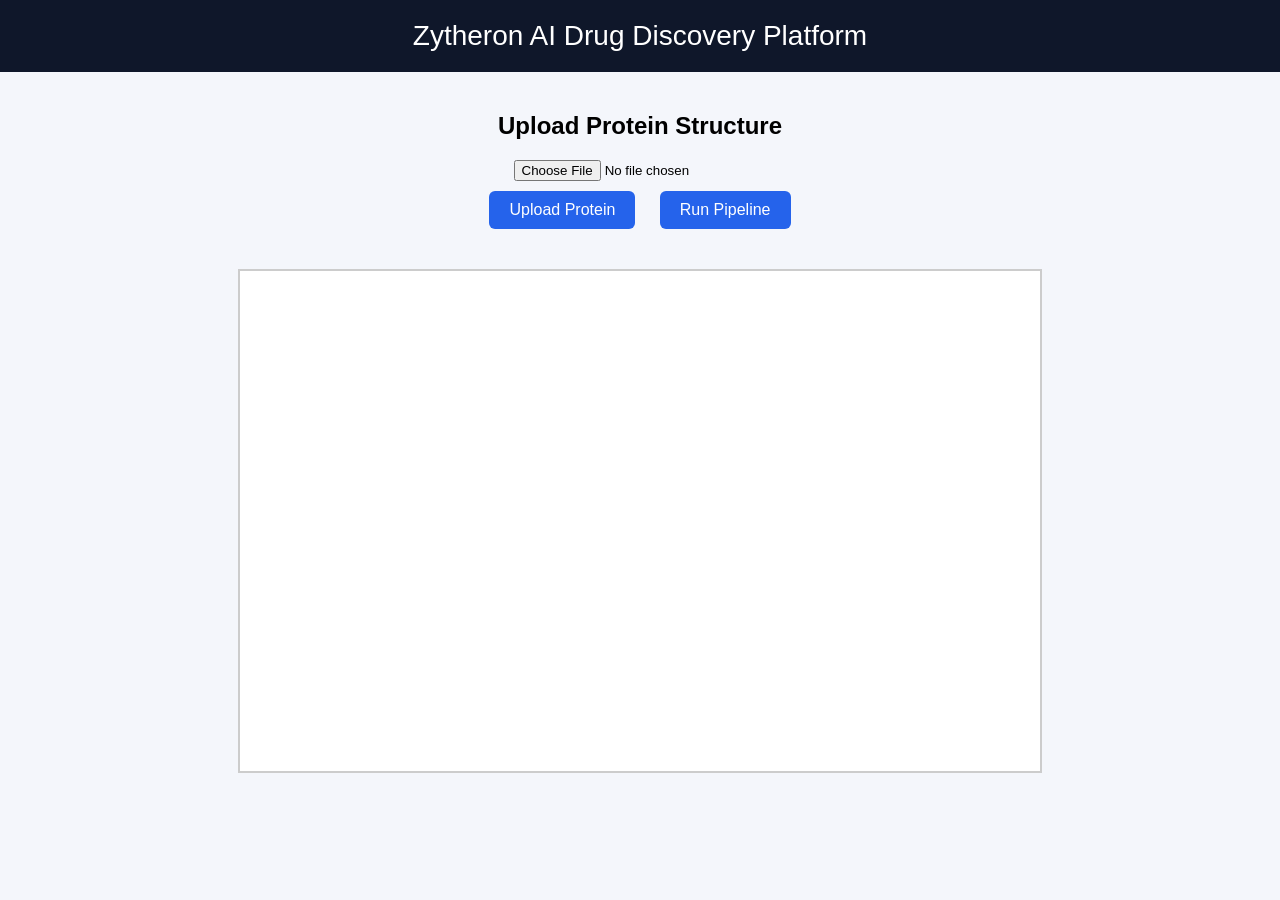
<file: index.html>
<!DOCTYPE html>
<html>

<head>

<title>Zytheron AI Drug Discovery</title>

<script src="https://3Dmol.org/build/3Dmol-min.js"></script>

<style>

body{
font-family:Arial;
background:#f4f6fb;
margin:0;
text-align:center;
}

header{
background:#0f172a;
color:white;
padding:20px;
font-size:28px;
}

.container{
margin-top:40px;
}

button{
padding:10px 20px;
margin:10px;
font-size:16px;
background:#2563eb;
color:white;
border:none;
border-radius:6px;
cursor:pointer;
}

button:hover{
background:#1e40af;
}

#viewer{
width:800px;
height:500px;
margin:auto;
margin-top:30px;
border:2px solid #ccc;
background:white;
}

</style>

</head>

<body>

<header>
Zytheron AI Drug Discovery Platform
</header>

<div class="container">

<h2>Upload Protein Structure</h2>

<input type="file" id="protein" accept=".pdb">

<br>

<button onclick="uploadProtein()">Upload Protein</button>

<button onclick="runPipeline()">Run Pipeline</button>

<div id="viewer"></div>

</div>

<script>

let viewer = $3Dmol.createViewer("viewer",{backgroundColor:"white"})

function uploadProtein(){

let file = document.getElementById("protein").files[0]

if(!file){
alert("Please select a protein file")
return
}

let reader = new FileReader()

reader.onload = function(e){

viewer.clear()

viewer.addModel(e.target.result,"pdb")

viewer.setStyle({}, {cartoon:{color:"spectrum"}})

viewer.zoomTo()

viewer.render()

}

reader.readAsText(file)

let form = new FormData()

form.append("file",file)

fetch("http://localhost:5000/upload_protein",{
method:"POST",
body:form
})

}

function runPipeline(){

fetch("http://localhost:5000/run_pipeline",{
method:"POST"
})

alert("Pipeline started")

}

</script>

</body>

</html>
</file>
